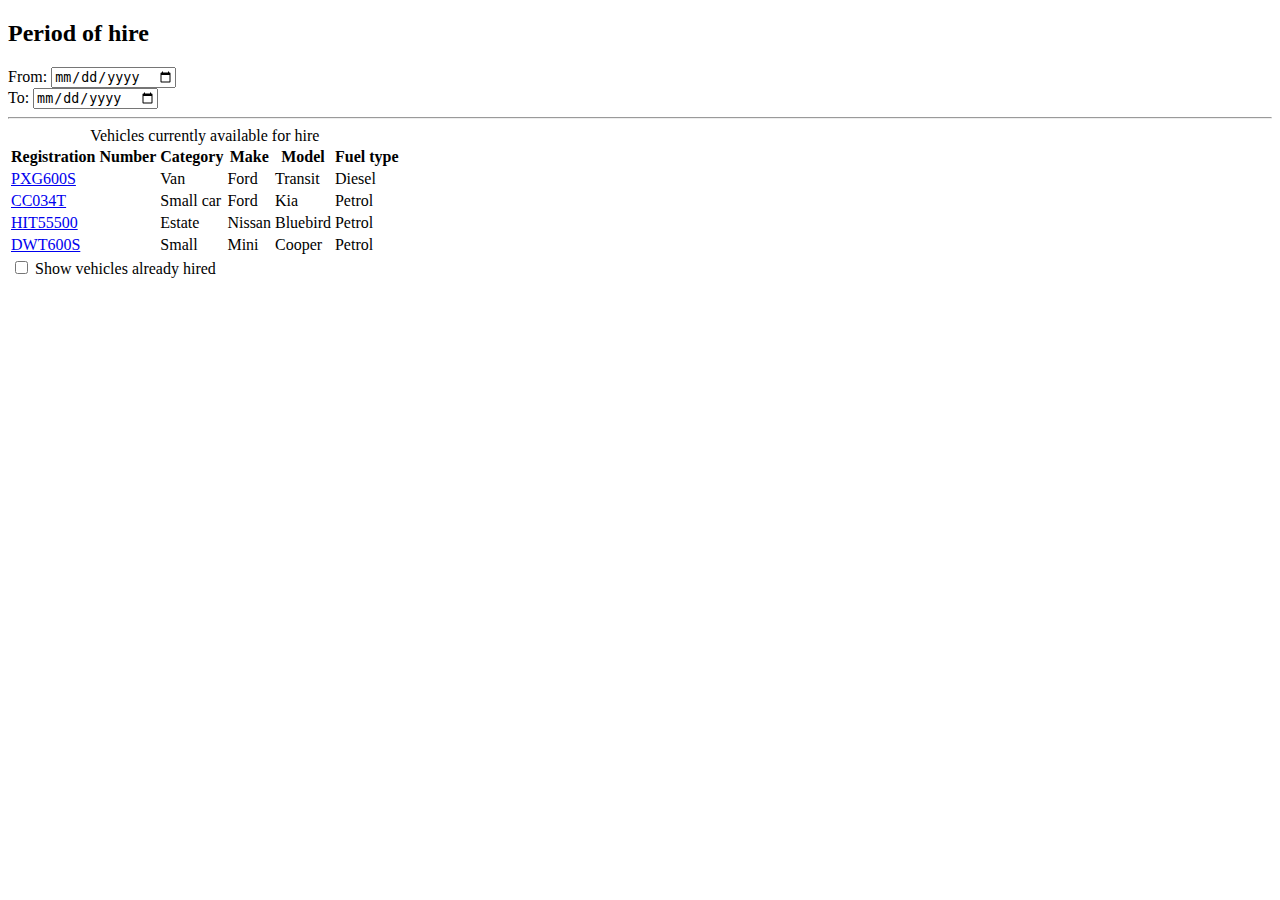
<file: docs/page-mockup.html>
<!doctype html>

<html lang="en">
    <head>
        <meta charset="utf-8">
        <title>List of Vehicle</title>
        <meta name="description" content="The HTML5 Herald">
    </head>
    <body>

        <section>
            <h2>Period of hire</h2>
            <label for="from-date">From:</label>
            <input type="date" id="from-date" /><br>
            <label for="to-date">To:</label>
            <input type="date" id="to-date" />
        </section>

        <hr>

        <section>
            <table>
                <caption>Vehicles currently available for hire</caption>
                <thead>
                    <tr>
                        <th>
                            Registration Number
                        </th>
                        <th>
                            Category
                        </th>
                        <th>
                            Make
                        </th>
                        <th>
                            Model
                        </th>
                        <th>
                            Fuel type
                        </th>
                    </tr>
                </thead>
                <tbody>
                    <tr>
                        <td>
                            <a href="#" onclick="alert('The cost of hiring a Ford Transit (PXG600S) from 01/01/2021 to 10/02/2021 will be £500.00')">PXG600S</a>
                        </td>
                        <td>
                            Van
                        </td>
                        <td>
                            Ford
                        </td>
                        <td>
                            Transit
                        </td>
                        <td>
                            Diesel
                        </td>
                    </tr>
                    <tr>
                        <td>
                            <a href="#">CC034T</a>
                        </td>
                        <td>
                            Small car
                        </td>
                        <td>
                            Ford
                        </td>
                        <td>
                            Kia
                        </td>
                        <td>
                            Petrol
                        </td>
                    </tr>
                    <tr>
                        <td>
                            <a href="#">HIT55500</a>
                        </td>
                        <td>
                            Estate
                        </td>
                        <td>
                            Nissan
                        </td>
                        <td>
                            Bluebird
                        </td>
                        <td>
                            Petrol
                        </td>
                    </tr>
                    <tr>
                        <td>
                            <a href="#">DWT600S</a>
                        </td>
                        <td>
                            Small
                        </td>
                        <td>
                            Mini
                        </td>
                        <td>
                            Cooper
                        </td>
                        <td>
                            Petrol
                        </td>
                    </tr>
                </tbody>
                <tfoot>
                    <tr>
                        <td colspan="5">
                            <input type="checkbox" id="available-checkbox">
                            <label for="available-checkbox">Show vehicles already hired</label>
                        </td>
                    </tr>
                </tfoot>
            </table>
        </section>

    </body>
</html>
</file>
